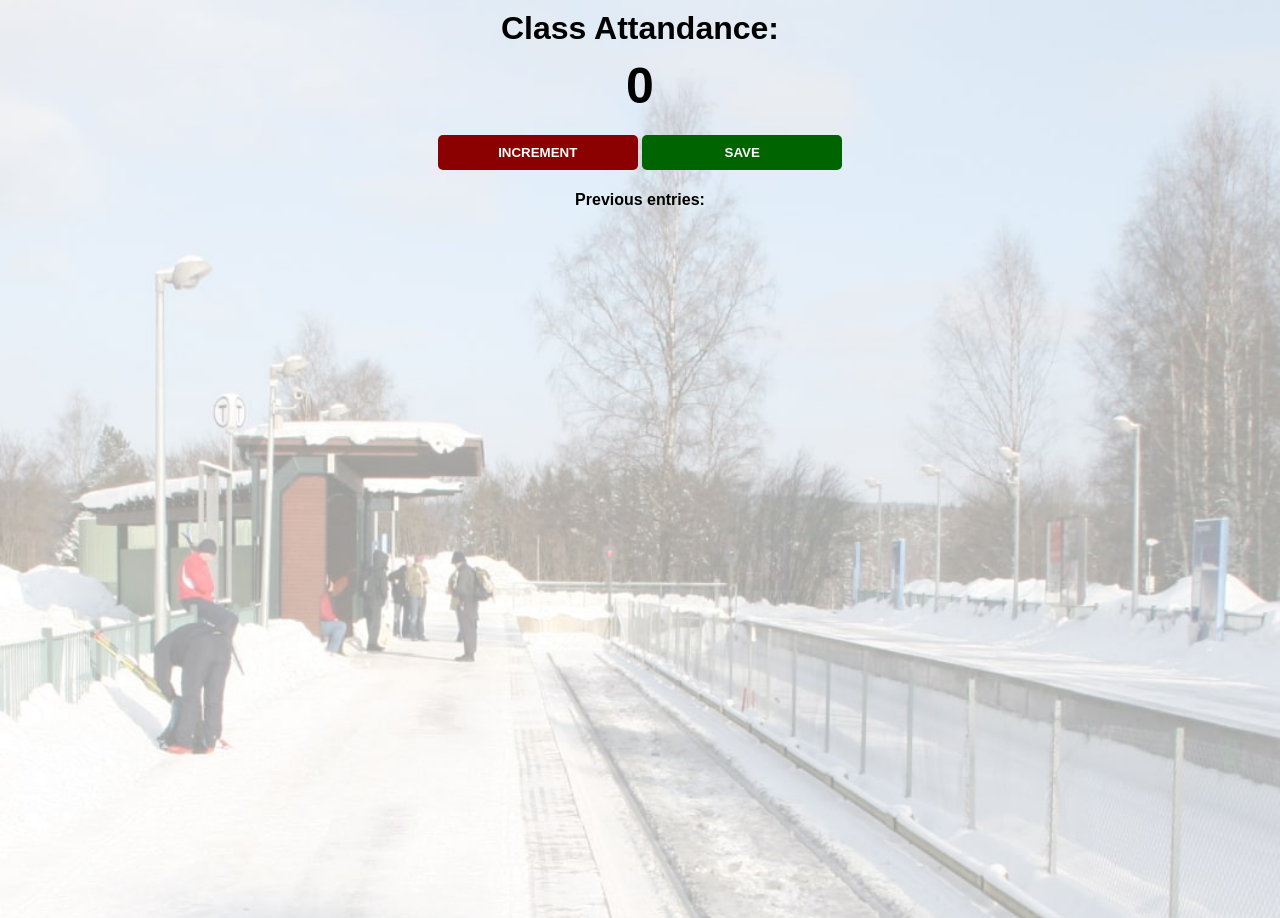
<file: class attendance/index.html>
<!DOCTYPE html>
<html lang="en">
<head>
    <meta charset="UTF-8">
    <meta name="viewport" content="width=device-width, initial-scale=1.0">
    <title>Document</title>
    <link rel="stylesheet" href="counterApp.css">
</head>
<body>
    <h1>Class Attandance:</h1>
        <div class="container">
            <h2 id="count-el">0</h2>
    <button id="increment-btn" onclick="increment()">INCREMENT</button>
    <button id="save-btn" onclick="save()">SAVE</button>
    <p id="save-el">Previous entries: </p>
        </div>
    <script src="counterApp.js"></script>
</body>

</html>
</file>
<file: class attendance/counterApp.css>
body {
    background-image: url("station.jpg");
    background-size: cover;
    font-family: -apple-system, BlinkMacSystemFont, 'Segoe UI', Roboto, Oxygen, Ubuntu, Cantarell, 'Open Sans', 'Helvetica Neue', sans-serif;
    font-weight: bold;
    text-align: center;
    height: 100vh;
}

h1 {
    margin-top: 10px;
    margin-bottom: 10px;
}

h2 {
    font-size: 50px;
    margin-top: 0;
    margin-bottom: 20px;
}

button {
    border: none;
    padding-top: 10px;
    padding-bottom: 10px;
    color: white;
    font-weight: bold;
    width: 200px;
    margin-bottom: 5px;
    border-radius: 5px;
}

#increment-btn {
    background: darkred;
}

#save-btn {
    background: darkgreen;
}
</file>
